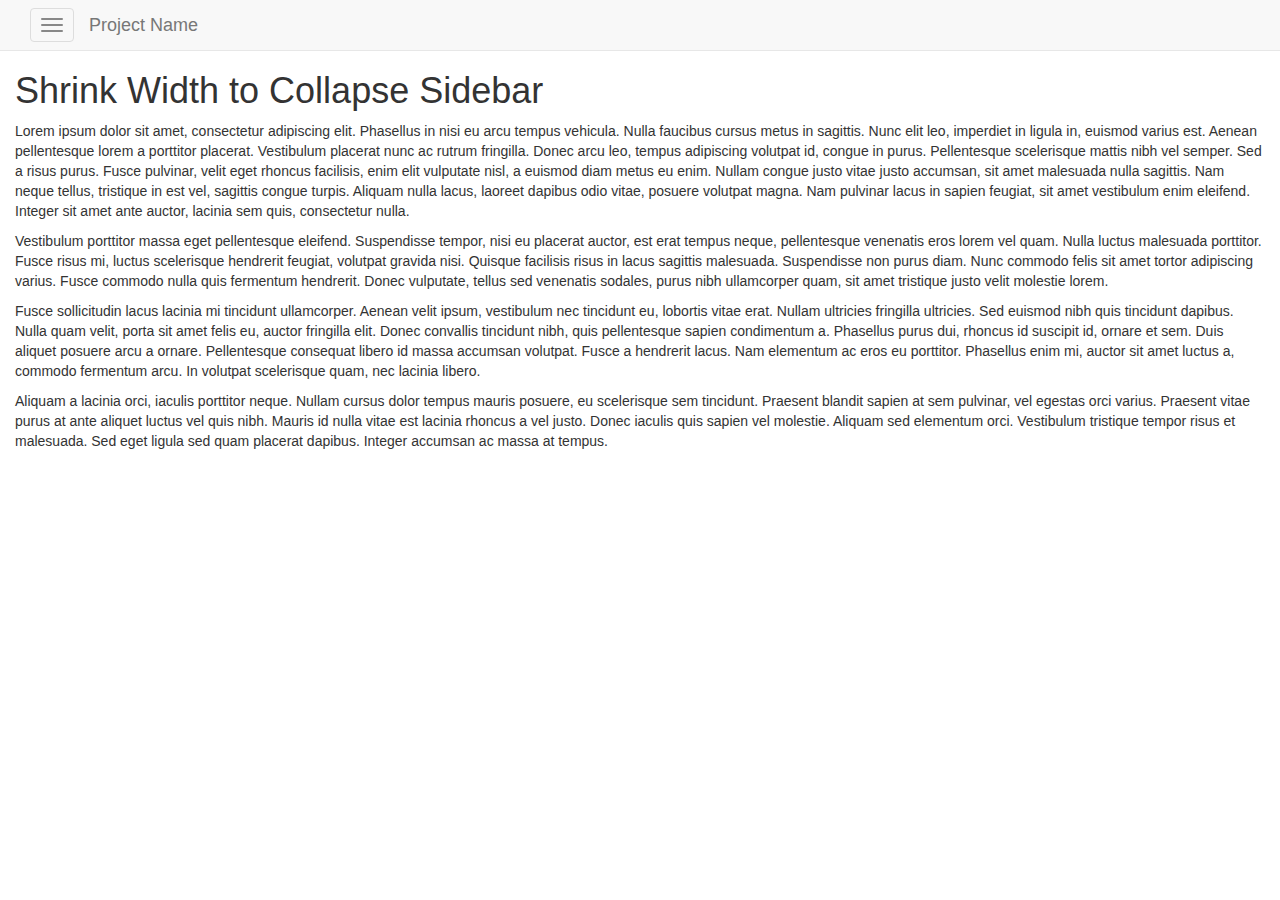
<file: index.html>
<!DOCTYPE html>
<html>
	<head>
		<title></title>

		<meta http-equiv="content-type" content="text/html; charset=UTF-8"/>
		<meta charset="utf-8"/>
		<meta name="viewport" content="width=device-width, initial-scale=1, maximum-scale=1">

		<!-- [if lt IE 9]>
		<script src="http://html5shim.googlecode.com/svn/trunk/html5.js"></script>
		<![endif]-->

		<!--[if lt IE 9]>
		<script src="http://css3-mediaqueries-js.googlecode.com/svn/trunk/css3-mediaqueries.js"></script>
		<![endif]-->

		<!--<link rel="stylesheet" href="js/lib/bootstrap-3.0.3-dist/css/bootstrap.css"/>-->
		<link href="http://netdna.bootstrapcdn.com/bootstrap/3.1.0/css/bootstrap.min.css" rel="stylesheet">
		<link rel="stylesheet" href="css/style.css"/>
	</head>
	<body>

		<div class="page-container">

			<div class="navbar navbar-default navbar-fixed-top" role="navigation">
				<div class="container">
					<div class="navbar-header main-navbar-header">


						<button type="button" class="navbar-toggle main-navbar-toggle" data-toggle="offcanvas"
						        data-target=".sidebar-nav">
							<span class="icon-bar"></span>
							<span class="icon-bar"></span>
							<span class="icon-bar"></span>
						</button>

						<a class="navbar-brand" href="#">Project Name</a>
					</div>
				</div>
			</div>

			<div class="container">
				<div class="row row-offcanvas row-offcanvas-left">

					<div class="col-xs-3 col-sm-3 sidebar-offcanvas" id="sidebar" role="navigation">
						<ul class="nav">
							<li class="active"><a href="#">Home</a></li>
							<li><a href="#">Link 1</a></li>
							<li><a href="#">Link 2</a></li>
							<li><a href="#">Link 3</a></li>
						</ul>
					</div>

					<div class="col-xs-12 col-sm-12">
						<h1>Shrink Width to Collapse Sidebar</h1>

						<p>Lorem ipsum dolor sit amet, consectetur adipiscing elit. Phasellus in nisi eu arcu tempus
							vehicula.
							Nulla faucibus cursus metus in sagittis. Nunc elit leo, imperdiet in ligula in, euismod varius
							est.
							Aenean pellentesque lorem a porttitor placerat. Vestibulum placerat nunc ac rutrum fringilla.
							Donec
							arcu leo, tempus adipiscing volutpat id, congue in purus. Pellentesque scelerisque mattis nibh
							vel
							semper. Sed a risus purus. Fusce pulvinar, velit eget rhoncus facilisis, enim elit vulputate
							nisl, a
							euismod diam metus eu enim. Nullam congue justo vitae justo accumsan, sit amet malesuada nulla
							sagittis.
							Nam neque tellus, tristique in est vel, sagittis congue turpis. Aliquam nulla lacus, laoreet
							dapibus
							odio vitae, posuere volutpat magna. Nam pulvinar lacus in sapien feugiat, sit amet vestibulum
							enim
							eleifend. Integer sit amet ante auctor, lacinia sem quis, consectetur nulla.</p>

						<p>Vestibulum porttitor massa eget pellentesque eleifend. Suspendisse tempor, nisi eu placerat
							auctor,
							est erat tempus neque, pellentesque venenatis eros lorem vel quam. Nulla luctus malesuada
							porttitor.
							Fusce risus mi, luctus scelerisque hendrerit feugiat, volutpat gravida nisi. Quisque facilisis
							risus
							in lacus sagittis malesuada. Suspendisse non purus diam. Nunc commodo felis sit amet tortor
							adipiscing varius. Fusce commodo nulla quis fermentum hendrerit. Donec vulputate, tellus sed
							venenatis sodales, purus nibh ullamcorper quam, sit amet tristique justo velit molestie
							lorem.</p>

						<p>Fusce sollicitudin lacus lacinia mi tincidunt ullamcorper. Aenean velit ipsum, vestibulum nec
							tincidunt eu, lobortis vitae erat. Nullam ultricies fringilla ultricies. Sed euismod nibh quis
							tincidunt dapibus. Nulla quam velit, porta sit amet felis eu, auctor fringilla elit. Donec
							convallis tincidunt nibh, quis pellentesque sapien condimentum a. Phasellus purus dui, rhoncus
							id suscipit id, ornare et sem. Duis aliquet posuere arcu a ornare. Pellentesque consequat libero
							id massa accumsan volutpat. Fusce a hendrerit lacus. Nam elementum ac eros eu porttitor.
							Phasellus enim mi, auctor sit amet luctus a, commodo fermentum arcu. In volutpat scelerisque
							quam, nec lacinia libero.</p>

						<p>Aliquam a lacinia orci, iaculis porttitor neque. Nullam cursus dolor tempus mauris posuere, eu
							scelerisque sem tincidunt. Praesent blandit sapien at sem pulvinar, vel egestas orci varius.
							Praesent vitae purus at ante aliquet luctus vel quis nibh. Mauris id nulla vitae est lacinia
							rhoncus a vel justo. Donec iaculis quis sapien vel molestie. Aliquam sed elementum orci.
							Vestibulum tristique tempor risus et malesuada. Sed eget ligula sed quam placerat dapibus.
							Integer accumsan ac massa at tempus.</p>

					</div>
				</div>
			</div>
		</div>

		<script src="js/lib/jquery-ui-1.10.3.custom/js/jquery-1.9.1.js"></script>
		<script src="js/lib/bootstrap-3.0.3-dist/js/bootstrap.js"></script>

		<script src="js/site.js"></script>
	</body>
</html>
</file>
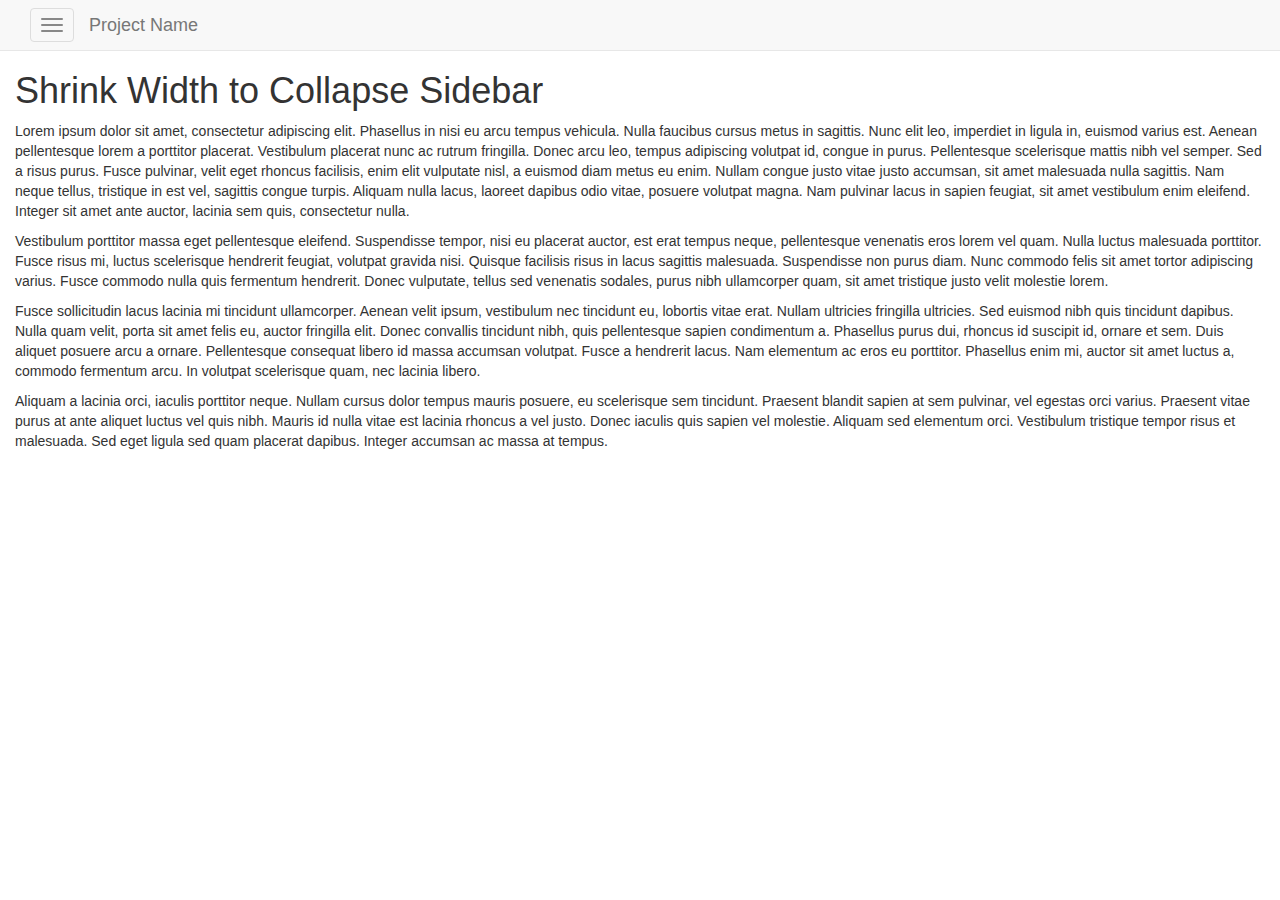
<file: 88026.htm>
<!DOCTYPE html>
<html lang="en">
<head>
	<meta http-equiv="content-type" content="text/html; charset=UTF-8">
	<meta charset="utf-8">

	<meta name="viewport" content="width=device-width, initial-scale=1, maximum-scale=1">
	<link href="http://netdna.bootstrapcdn.com/bootstrap/3.1.0/css/bootstrap.min.css" rel="stylesheet">

	<!--[if lt IE 9]>
	<script src="http://html5shim.googlecode.com/svn/trunk/html5.js"></script>
	<![endif]-->
	<link rel="shortcut icon" href="/bootstrap/img/favicon.ico">
	<link rel="apple-touch-icon" href="/bootstrap/img/apple-touch-icon.png">
	<link rel="apple-touch-icon" sizes="72x72" href="/bootstrap/img/apple-touch-icon-72x72.png">
	<link rel="apple-touch-icon" sizes="114x114" href="/bootstrap/img/apple-touch-icon-114x114.png">


	<!-- CSS code from Bootply.com editor -->

	<style type="text/css">
		body {
			padding-top: 51px;
		}

		.text-center {
			padding-top: 20px;
		}

		.col-xs-12 {
			background-color: #fff;
		}

		#sidebar {
			height: 100%;
			padding-right: 0;
			padding-top: 20px;
		}

		#sidebar .nav {
			width: 95%;
		}

		#sidebar li {
			border: 0 #f2f2f2 solid;
			border-bottom-width: 1px;
		}

		.main-navbar-toggle {
			display: block !important;
			float: left !important;

			margin-left: 15px !important;
		}

		.main-navbar-header {
			float: left !important;
		}

		.container {
			width: 100% !important;
		}

		.row-offcanvas {
			position: relative;
			-webkit-transition: all 0.25s ease-out;
			-moz-transition: all 0.25s ease-out;
			transition: all 0.25s ease-out;
		}

		#sidebar {
			background-color: #3b3b3b;
			padding-top: 0;
		}

		#sidebar .nav > li {
			color: #ddd;
			background: linear-gradient(#3E3E3E, #383838);
			border-top: 1px solid #484848;
			border-bottom: 1px solid #2E2E2E;
		}

		#sidebar .nav > li:first-child {
			border-top: 0;
		}

		#sidebar .nav > li > a {
			color: #ddd;
		}

		#sidebar .nav > li > a > img {
			max-width: 14px;
		}

		#sidebar .nav > li > a:hover, #sidebar .nav > li > a:focus {
			text-decoration: none;
			background: linear-gradient(#373737, #323232);
			color: #fff;
		}

		#sidebar .nav .caret {
			border-top-color: #fff;
			border-bottom-color: #fff;
		}

		#sidebar .nav a:hover .caret {
			border-top-color: #fff;
			border-bottom-color: #fff;
		}

		@media screen and (max-width: 992px /*767px*/) {
			.row-offcanvas-right .sidebar-offcanvas {
				right: -31.6%;
			}

			.row-offcanvas-left .sidebar-offcanvas {
				left: -31.6%;
			}

			.row-offcanvas-right.active {
				right: 31.6%;
			}

			.row-offcanvas-left.active {
				left: 31.6%;
			}

			.sidebar-offcanvas {
				position: absolute;
				top: 0;
				width: 31.6%;
			}
		}

		@media screen and (min-width: 850px) /*and (max-width: 1199px)*/ {
			.row-offcanvas-right .sidebar-offcanvas {
				right: -200px;
			}

			.row-offcanvas-left .sidebar-offcanvas {
				left: -200px;
			}

			.row-offcanvas-right.active {
				right: 200px;
			}

			.row-offcanvas-left.active {
				left: 200px;
			}

			.sidebar-offcanvas {
				position: absolute;
				top: 0;
				width: 200px;
			}
		}

	</style>
</head>

<!-- HTML code from Bootply.com editor -->

<body>

	<div class="page-container">

		<!-- top navbar -->
		<div class="navbar navbar-default navbar-fixed-top" role="navigation">
			<div class="container">
				<div class="navbar-header main-navbar-header">


					<button type="button" class="navbar-toggle main-navbar-toggle" data-toggle="offcanvas"
					        data-target=".sidebar-nav">
						<span class="icon-bar"></span>
						<span class="icon-bar"></span>
						<span class="icon-bar"></span>
					</button>

					<a class="navbar-brand" href="#">Project Name</a>
				</div>
			</div>
		</div>

		<div class="container">
			<div class="row row-offcanvas row-offcanvas-left">

				<!-- sidebar -->
				<div class="col-xs-3 col-sm-3 sidebar-offcanvas" id="sidebar" role="navigation">
					<ul class="nav">
						<li class="active"><a href="#">Home</a></li>
						<li><a href="#">Link 1</a></li>
						<li><a href="#">Link 2</a></li>
						<li><a href="#">Link 3</a></li>
					</ul>
				</div>

				<!-- main area -->
				<div class="col-xs-12 col-sm-12">
					<h1>Shrink Width to Collapse Sidebar</h1>

					<p>Lorem ipsum dolor sit amet, consectetur adipiscing elit. Phasellus in nisi eu arcu tempus
						vehicula.
						Nulla faucibus cursus metus in sagittis. Nunc elit leo, imperdiet in ligula in, euismod varius
						est.
						Aenean pellentesque lorem a porttitor placerat. Vestibulum placerat nunc ac rutrum fringilla.
						Donec
						arcu leo, tempus adipiscing volutpat id, congue in purus. Pellentesque scelerisque mattis nibh
						vel
						semper. Sed a risus purus. Fusce pulvinar, velit eget rhoncus facilisis, enim elit vulputate
						nisl, a
						euismod diam metus eu enim. Nullam congue justo vitae justo accumsan, sit amet malesuada nulla
						sagittis.
						Nam neque tellus, tristique in est vel, sagittis congue turpis. Aliquam nulla lacus, laoreet
						dapibus
						odio vitae, posuere volutpat magna. Nam pulvinar lacus in sapien feugiat, sit amet vestibulum
						enim
						eleifend. Integer sit amet ante auctor, lacinia sem quis, consectetur nulla.</p>

					<p>Vestibulum porttitor massa eget pellentesque eleifend. Suspendisse tempor, nisi eu placerat
						auctor,
						est erat tempus neque, pellentesque venenatis eros lorem vel quam. Nulla luctus malesuada
						porttitor.
						Fusce risus mi, luctus scelerisque hendrerit feugiat, volutpat gravida nisi. Quisque facilisis
						risus
						in lacus sagittis malesuada. Suspendisse non purus diam. Nunc commodo felis sit amet tortor
						adipiscing varius. Fusce commodo nulla quis fermentum hendrerit. Donec vulputate, tellus sed
						venenatis sodales, purus nibh ullamcorper quam, sit amet tristique justo velit molestie
						lorem.</p>

					<p>Fusce sollicitudin lacus lacinia mi tincidunt ullamcorper. Aenean velit ipsum, vestibulum nec
						tincidunt eu, lobortis vitae erat. Nullam ultricies fringilla ultricies. Sed euismod nibh quis
						tincidunt dapibus. Nulla quam velit, porta sit amet felis eu, auctor fringilla elit. Donec
						convallis tincidunt nibh, quis pellentesque sapien condimentum a. Phasellus purus dui, rhoncus
						id suscipit id, ornare et sem. Duis aliquet posuere arcu a ornare. Pellentesque consequat libero
						id massa accumsan volutpat. Fusce a hendrerit lacus. Nam elementum ac eros eu porttitor.
						Phasellus enim mi, auctor sit amet luctus a, commodo fermentum arcu. In volutpat scelerisque
						quam, nec lacinia libero.</p>

					<p>Aliquam a lacinia orci, iaculis porttitor neque. Nullam cursus dolor tempus mauris posuere, eu
						scelerisque sem tincidunt. Praesent blandit sapien at sem pulvinar, vel egestas orci varius.
						Praesent vitae purus at ante aliquet luctus vel quis nibh. Mauris id nulla vitae est lacinia
						rhoncus a vel justo. Donec iaculis quis sapien vel molestie. Aliquam sed elementum orci.
						Vestibulum tristique tempor risus et malesuada. Sed eget ligula sed quam placerat dapibus.
						Integer accumsan ac massa at tempus.</p>

				</div>
				<!-- /.col-xs-12 main -->
			</div>
			<!--/.row-->
		</div>
		<!--/.container-->
	</div>
	<!--/.page-container-->

	<script type='text/javascript' src="http://ajax.googleapis.com/ajax/libs/jquery/1.9.1/jquery.min.js"></script>


	<script type='text/javascript' src="http://netdna.bootstrapcdn.com/bootstrap/3.1.0/js/bootstrap.min.js"></script>


	<!-- JavaScript jQuery code from Bootply.com editor -->

	<script type='text/javascript'>

		$(document).ready(function () {
			$('[data-toggle=offcanvas]').click(function () {
				$('.row-offcanvas').toggleClass('active');
			});
		});

	</script>

</body>
</html>
</file>
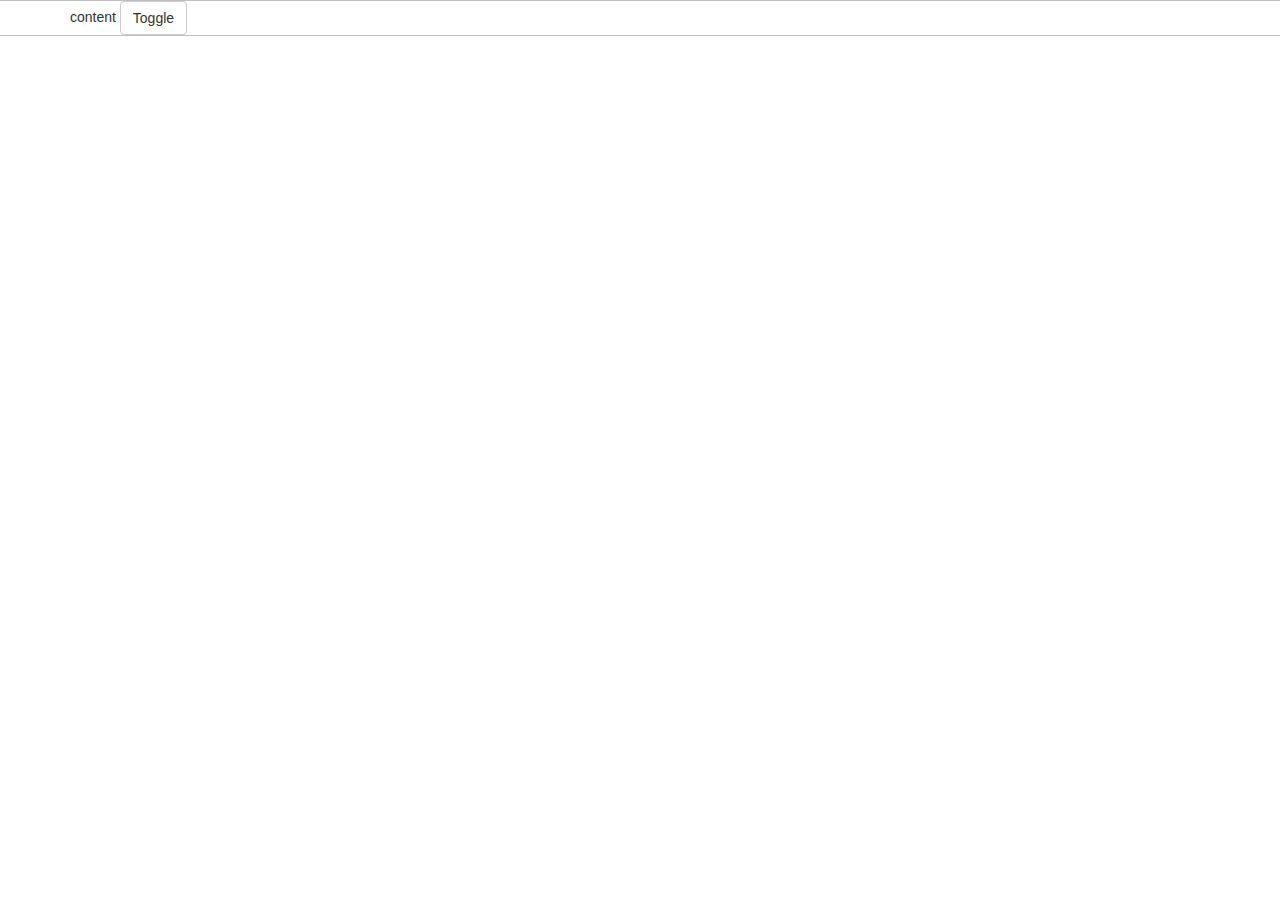
<file: test1.html>
<!DOCTYPE html>
<html>
	<head>
		<title></title>

		<link rel="stylesheet" href="js/lib/bootstrap-3.0.3-dist/css/bootstrap.css"/>

		<script src="http://code.jquery.com/jquery-1.11.0.js"></script>
		<script src="js/lib/bootstrap-3.0.3-dist/js/bootstrap.js"></script>

		<style>
			#menu, #content {
				border: solid 1px silver;
			}

			#menu {
				margin-left: -408px;
			}

		</style>
	</head>
	<body>

		<div class="container1">
			<div class="row">
				<div class="col-xs-3 closed" id="menu">
					menu
				</div>

				<div class="col-xs-12" id="content">
					<div class="container">
						content

						<div class="btn btn-default" id="toggle">
							Toggle
						</div>
					</div>

				</div>
			</div>
		</div>

		<script>
			$(document).ready(function () {
				$('#toggle').on('click', function () {
					var isOpening = $('#menu').hasClass('closed');
					var width = $('#menu').outerWidth();
					$('#menu').animate({"margin-left": ( isOpening ? '0' : '-' + width)}, function () {
						if (isOpening)
							$('#menu').removeClass('closed');
						else
							$('#menu').addClass('closed');
					});
//					if (!$('#menu').hasClass('hidden')) {
//						$('#menu').
//						$('#menu').addClass('hidden');
//					}
//					else
//						$('#menu').removeClass('hidden');
				})
			})
		</script>

	</body>
</html>
</file>
<file: css/style.css>
body {
    padding-top: 51px !important;
}

.text-center {
    padding-top: 20px !important;
}

.col-xs-12 {
    background-color: #fff !important;
}

#sidebar {
    height: 100% !important;
    padding-right: 0 !important;
    padding-top: 20px !important;
}

#sidebar .nav {
    width: 95% !important;
}

#sidebar li {
    border: 0 #f2f2f2 solid !important;
    border-bottom-width: 1px !important;
}

.main-navbar-toggle {
    display: block !important;
    float: left !important;

    margin-left: 15px !important;
}

.main-navbar-header {
    float: left !important;
}

.container {
    width: 100% !important;
}

.row-offcanvas {
    position: relative;
    -webkit-transition: all 0.25s ease-out;
    -moz-transition: all 0.25s ease-out;
    transition: all 0.25s ease-out;
}

#sidebar {
    background-color: #3b3b3b !important;
    padding-top: 0 !important;
}

#sidebar .nav > li {
    color: #ddd;
    background: linear-gradient(#3E3E3E, #383838);
    border-top: 1px solid #484848;
    border-bottom: 1px solid #2E2E2E;
}

#sidebar .nav > li:first-child {
    border-top: 0 !important;
}

#sidebar .nav > li > a {
    color: #ddd !important;
}

#sidebar .nav > li > a > img {
    max-width: 14px !important;
}

#sidebar .nav > li > a:hover, #sidebar .nav > li > a:focus {
    text-decoration: none !important;
    background: linear-gradient(#373737, #323232);
    color: #fff;
}

#sidebar .nav .caret {
    border-top-color: #fff;
    border-bottom-color: #fff;
}

#sidebar .nav a:hover .caret {
    border-top-color: #fff;
    border-bottom-color: #fff;
}

@media screen and (max-width: 992px /*767px*/
) {
    .row-offcanvas-right .sidebar-offcanvas {
        right: -31.6% !important;
    }

    .row-offcanvas-left .sidebar-offcanvas {
        left: -31.6% !important;
    }

    .row-offcanvas-right.active {
        right: 31.6% !important;
    }

    .row-offcanvas-left.active {
        left: 31.6% !important;
    }

    .sidebar-offcanvas {
        position: absolute !important;
        top: 0 !important;
        width: 31.6% !important;
    }
}

@media screen and (min-width: 850px) /*and (max-width: 1199px)*/ {
    .row-offcanvas-right .sidebar-offcanvas {
        right: -200px !important;
    }

    .row-offcanvas-left .sidebar-offcanvas {
        left: -200px !important;
    }

    .row-offcanvas-right.active {
        right: 200px !important;
    }

    .row-offcanvas-left.active {
        left: 200px !important;
    }

    .sidebar-offcanvas {
        position: absolute !important;
        top: 0 !important;
        width: 200px !important;
    }
}
</file>
